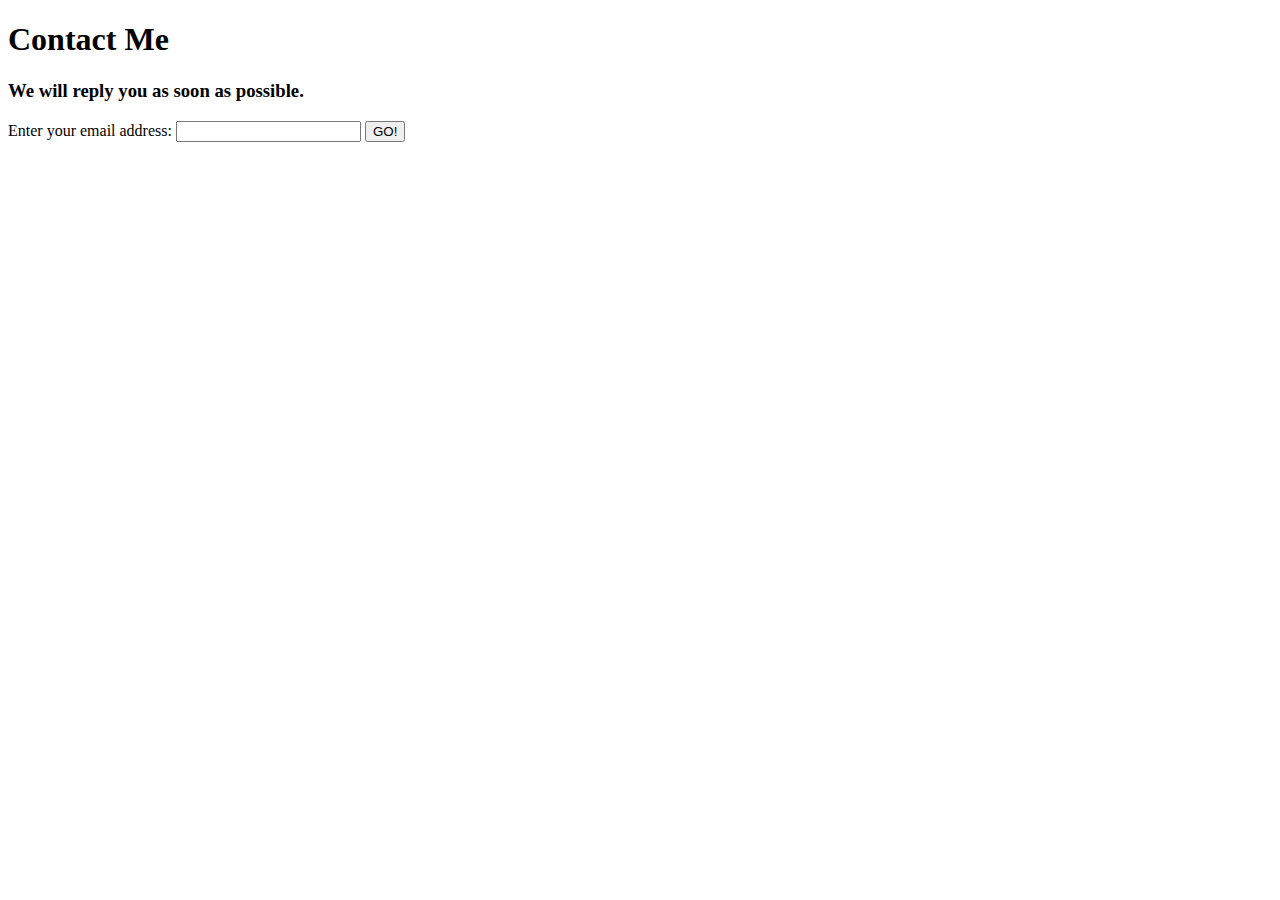
<file: contact-me.html>
<!DOCTYPE html>
<html lang="en">
<head>
    <title>Contact me</title>
</head>
<body>
    <h1>Contact Me</h1>
    <h3>We will reply you as soon as possible.</h3>
    <div>
        <form action="index.html" method="POST"></form>
        <label>Enter your email address:</label>
        <input type="email">
        <button type="submit">GO!</button>        
    </div>
    
</body>
</html>
</file>
